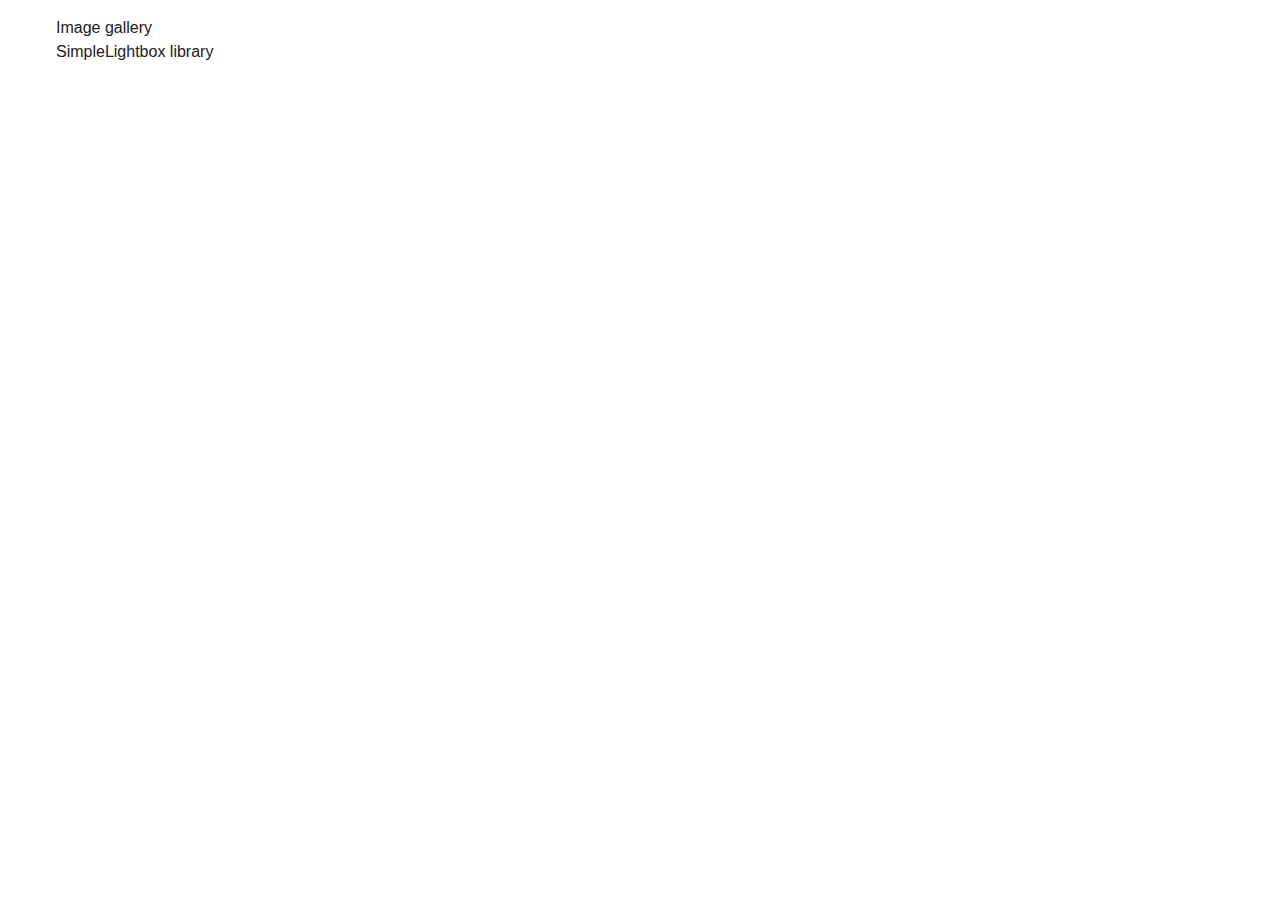
<file: index.html>
<!DOCTYPE html>
<html lang="en">
  <head>
    <meta charset="UTF-8" />
    <meta name="viewport" content="width=device-width, initial-scale=1.0" />
    <meta http-equiv="X-UA-Compatible" content="ie=edge" />
    <title>Homework 7</title>

    <link rel="stylesheet" href="css/common.css" />
    <link rel="stylesheet" href="css/styles.css" />
    <link rel="shortcut icon" href="./icons/favicon.svg" />
  </head>
  <body>
    <ul>
      <li><a class="gallery__nav" href="01-gallery.html">Image gallery</a></li>
      <li><a class="gallery__nav" href="02-lightbox.html">SimpleLightbox library</a></li>
    </ul>
  </body>
</html>
</file>
<file: css/common.css>
* {
  box-sizing: border-box;
}

body {
  margin: 16px;
  font-family: -apple-system, BlinkMacSystemFont, 'Segoe UI', Roboto, Oxygen, Ubuntu, Cantarell,
    'Open Sans', 'Helvetica Neue', sans-serif;
  -webkit-font-smoothing: antialiased;
  -moz-osx-font-smoothing: grayscale;
  background-color: #ffffff;
  color: #212121;
  line-height: 1.5;
}

input {
  padding: 8px;
  font: inherit;
}

button {
  padding: 8px 12px;
  cursor: pointer;
}

h1,
h2,
h3,
p {
  padding: 0;
  margin: 0;
}

ul {
  list-style: none;
}

.gallery__item :hover,
.gallery__item :focus {
  -webkit-box-shadow: 8px 8px 14px -11px rgba(0, 0, 0, 1);
  -moz-box-shadow: 8px 8px 14px -11px rgba(0, 0, 0, 1);
  box-shadow: 8px 8px 14px -11px rgba(0, 0, 0, 1);
}
</file>
<file: css/styles.css>
:root {
  --timing-function: cubic-bezier(0.4, 0, 0.2, 1);
  --animation-duration: 250ms;
}

.gallery {
  display: grid;
  max-width: 1140px;
  grid-template-columns: repeat(auto-fit, minmax(320px, 1fr));
  grid-auto-rows: 240px;
  grid-gap: 12px;
  justify-content: center;
  padding: 0;
  list-style: none;
  margin-left: auto;
  margin-right: auto;
}

.gallery__item {
  border-radius: 5px;
  position: relative;
  box-shadow: 0px 1px 3px 0px rgba(0, 0, 0, 0.2), 0px 1px 1px 0px rgba(0, 0, 0, 0.14),
    0px 2px 1px -1px rgba(0, 0, 0, 0.12);
}

.gallery__image:hover {
  transform: scale(1.03);
}

.gallery__image {
  border-radius: 5px;
  height: 100%;
  width: 100%;
  object-fit: cover;
  transition: transform var(--animation-duration) var(--timing-function);
}

.gallery__link {
  display: block;
  text-decoration: none;
  height: 100%;
}

.gallery__link:hover {
  cursor: zoom-in;
}

.gallery__title {
  font-family: 'Trebuchet MS', 'Lucida Sans Unicode', 'Lucida Grande', 'Lucida Sans', Arial,
    sans-serif;
  text-align: center;

  color: rgb(52, 52, 52);
}

.gallery__subtitle {
  font-family: 'Trebuchet MS', 'Lucida Sans Unicode', 'Lucida Grande', 'Lucida Sans', Arial,
    sans-serif;
  text-align: center;

  color: rgb(79, 79, 79);
}

.sl-overlay {
  background-color: rgb(0, 0, 0);
}

.pos-bottom {
  text-align: center;
  font-family: 'Trebuchet MS', 'Lucida Sans Unicode', 'Lucida Grande', 'Lucida Sans', Arial;
}

.sl-counter {
  font-family: 'Trebuchet MS', 'Lucida Sans Unicode', 'Lucida Grande', 'Lucida Sans', Arial;
}

.gallery__nav {
  color: #212121;
  text-decoration: none;
}

.gallery__nav:hover,
.gallery__nav:focus {
  color: rgb(87, 87, 87);
  cursor: pointer;
}
</file>
